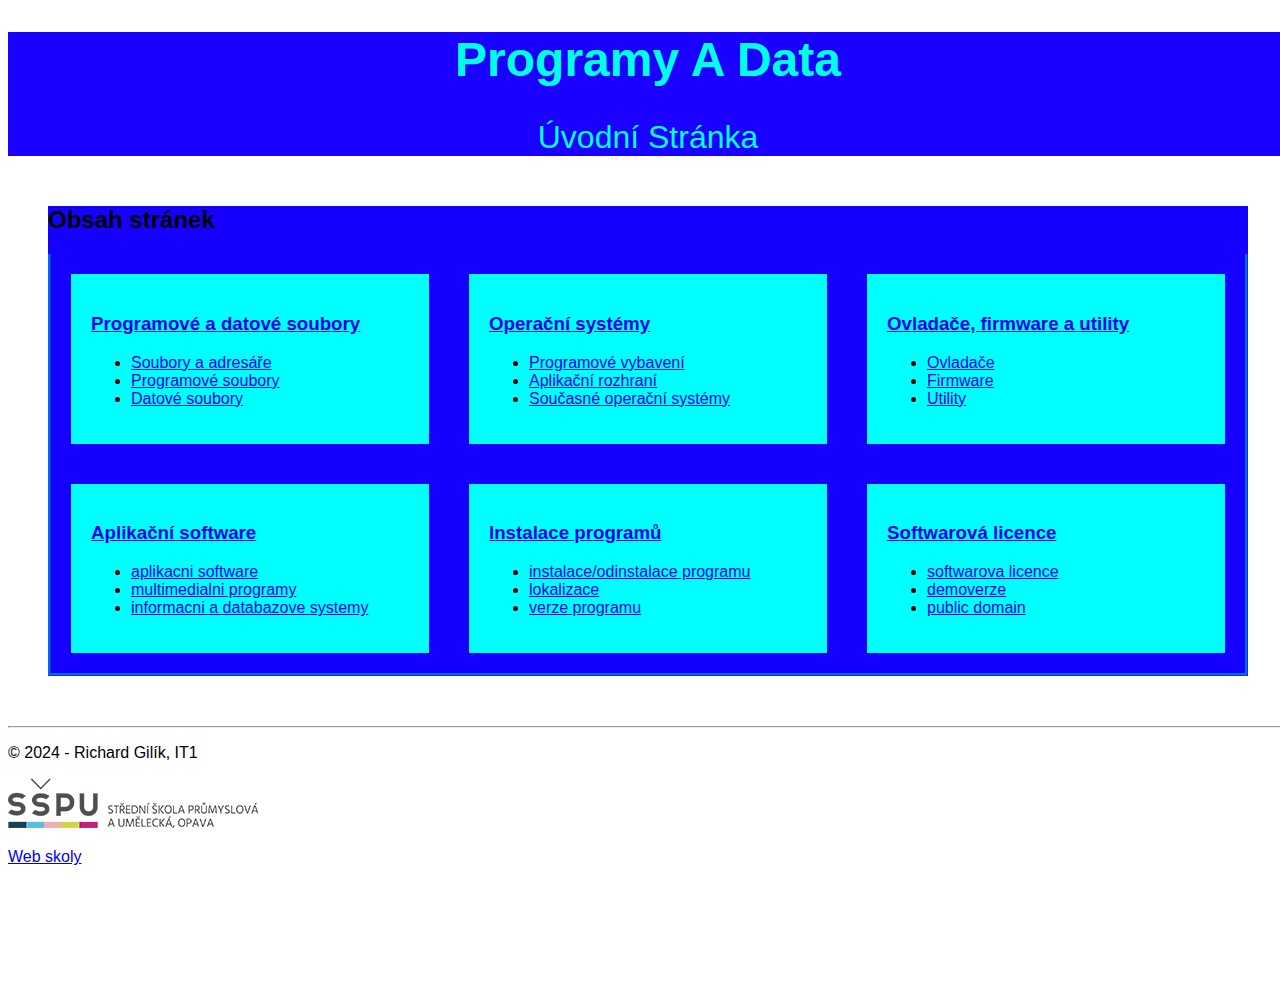
<file: index.html>
<!DOCTYPE html>
<html lang="cs">

<head>
    <link rel="stylesheet" href="./css/uvodni.css">
    <meta charset="UTF-8">
    <meta name="viewport" content="width=device-width, initial-scale=1.0">
   

</head>


<body>
    <header>
        <h1>Programy a data</h1>
        <p>Úvodní stránka</p>    

    </header>
    <main>
        <h2>Obsah stránek</h2>
        <div class="flex-container">
            <div>
                <h3> <a href="./a/index.html">Programové a datové soubory</a></h3>
                <ul>
                    <li><a href="a/index.html#soubory-a-adresare">Soubory a adresáře</a></li>
                    <li><a href="a/index.html#programove-soubory">Programové soubory</a></li>
                    <li><a href="a/index.html#datove-soubory">Datové soubory</a></li>
                </ul>
            </div>
            <div>
                <h3><a href="./b/index.html">Operační systémy</a></h3>
                <ul>
                    <li><a href="b/index.html#programove-vybaveni">Programové vybavení</a></li>
                    <li><a href="b/index.html#aplikacni-rozhrani">Aplikační rozhraní</a></li>
                    <li><a href="b/index.html#soucasne-operacni-systemy">Současné operační systémy</a></li>
                </ul>
            </div>
            <div>   
                <h3><a href="c/index.html">Ovladače, firmware a utility</a></h3>
                <ul>
                    <li><a href="c/index.html#ovladace">Ovladače</a></li>
                    <li><a href="c/index.html#firmware">Firmware</a></li>
                    <li><a href="c/index.html#utility">Utility</a></li>
                </ul>
            </div>
            <div>
                <h3><a href="d/index.html">Aplikační software</a></h3>
                <ul>
                    <li><a href="d/index.html#aplikacni-software">aplikacni software</a></li>
                    <li><a href="d/index.html#multimedialni-programy">multimedialni programy</a></li>
                    <li><a href="d/index.html#informacni-a-databazove-sys">informacni a databazove systemy</a></li>
                </ul>
            </div>
            <div>
                <h3><a href="e/index.html">Instalace programů</a></h3>
                <ul>
                    <li><a href="e/index.html#instalace/odinstalace-programu">instalace/odinstalace programu</a></li>
                    <li><a href="e/index.html#lokalizace">lokalizace</a></li>
                    <li><a href="e/index.html#verze-programu">verze programu</a></li>
                </ul>
            </div>
            <div>
                <h3><a href="f/index.html">Softwarová licence</a></h3>
                <ul>
                    <li><a href="f/index.html#softwarova-licence">softwarova licence</a></li>
                    <li><a href="f/index.html#demoverze">demoverze</a></li>
                    <li><a href="f/index.html#public-domain">public domain</a></li>
                </ul>
            </div>              
        </div>
    </main>

    <footer>
        <hr>
        <p>&copy; 2024 - Richard Gilík, IT1 </p>
        <p><a href="https://www.sspu-opava.cz" target="_blank">
            <img src="./img/skola-logo.png" alt="Skolni logo"></a></p>
            <p><a href="https://www.sspu-opava.cz" target="_blank">Web skoly</a></p>
    </footer>

</body>

</html>
</file>
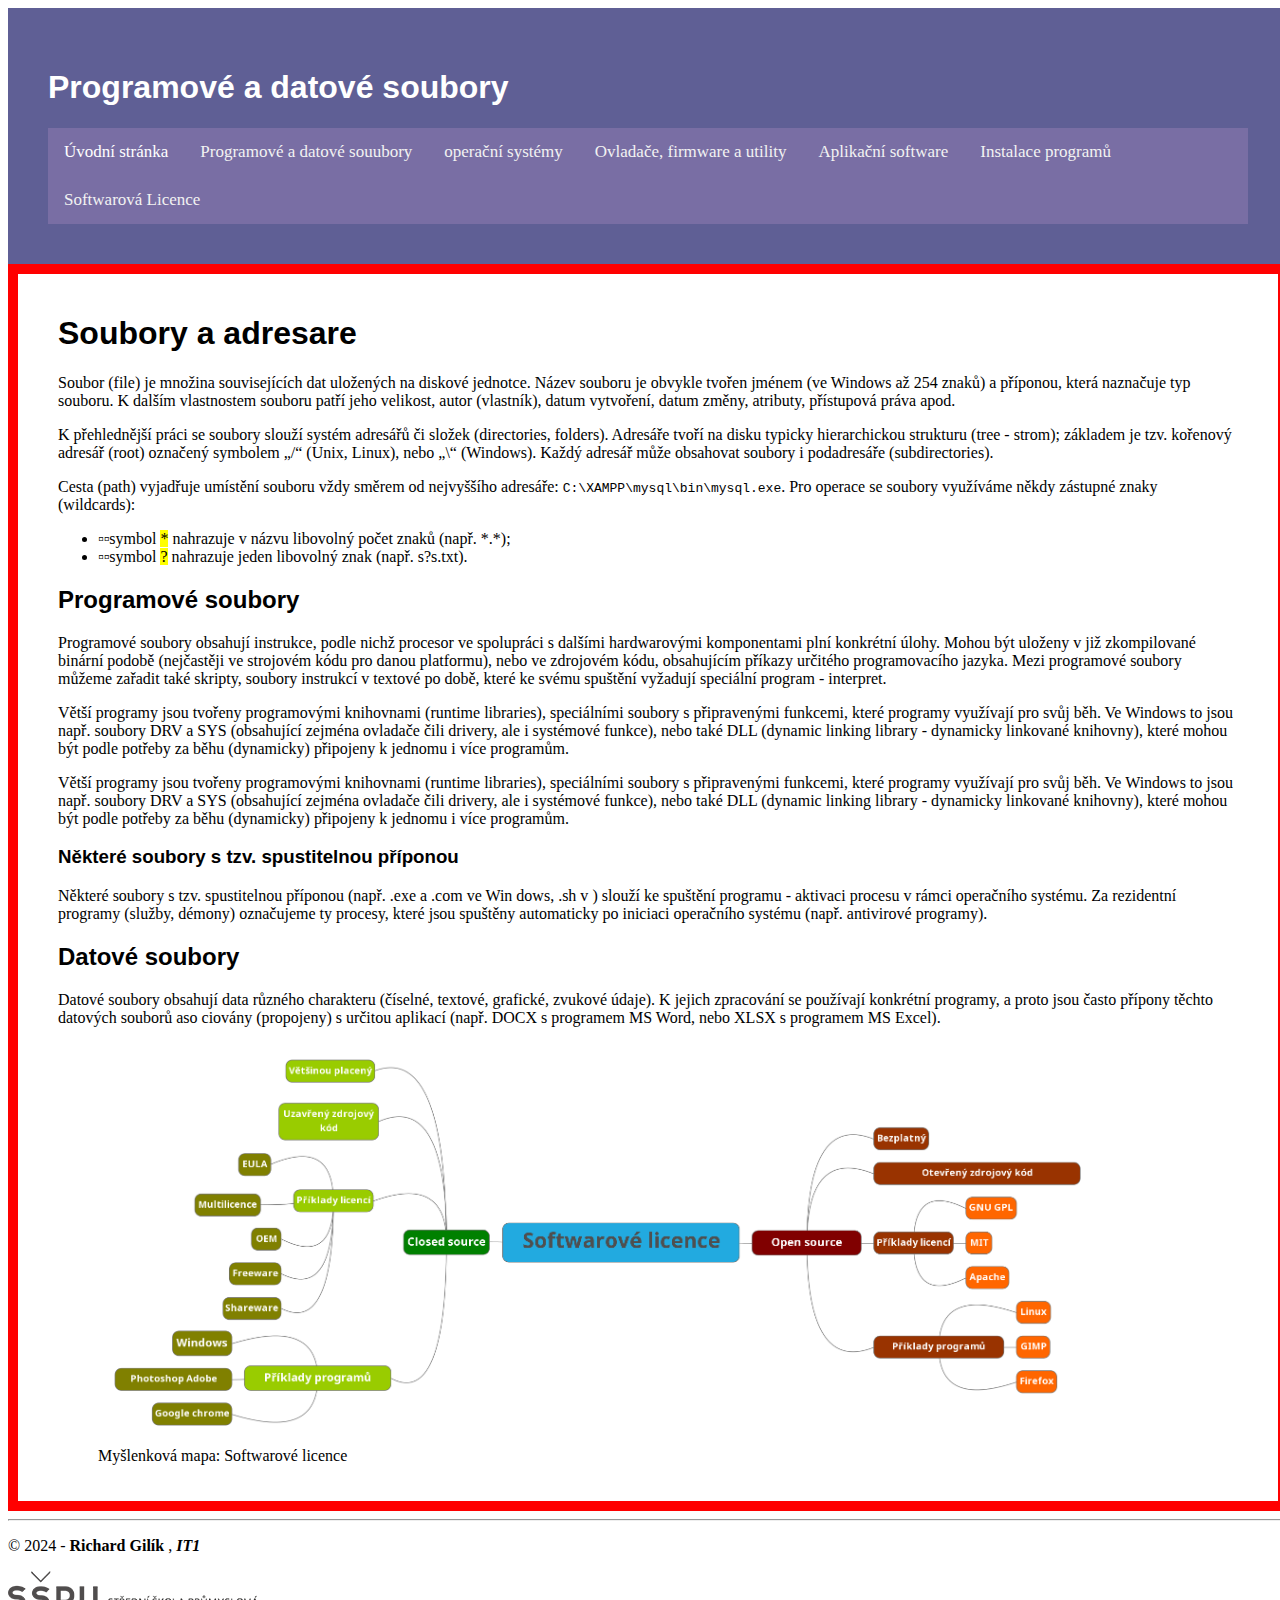
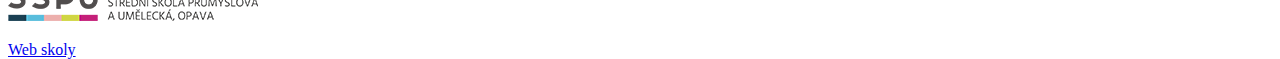
<file: a/index.html>
<!DOCTYPE html>
<html lang="cs">

<head>
    <meta charset="UTF-8">
    <meta name="viewport" content="width=device-width, initial-scale=1.0">
    <title>Programové a datové soubory</title>
    <link rel="stylesheet" href="../css/styly.css">
</head>

<body>
    <header>
        <h1>Programové a datové soubory</h1>
        <nav class="topnav">
            <a class="active" href="../index.html">
                Úvodní stránka <i class="fa-solid fa-house-user"></i>
            </a>
            <a href="#soubory-a-adresare">Programové a datové souubory <i class="fa-solid fa-folder"></i></a>
            <a href="../b/index.html#programove-vybaveni">operační systémy <i class="fa-solid fa-folder"></i></a>
            <a href="../c/index.html#ovladace">Ovladače, firmware a utility <i class="fa-solid fa-folder"></i></a>
            <a href="../d/index.html#aplikacni-software">Aplikační software <i class="fa-solid fa-folder"></i></a>
            <a href="../e/index.html#instalace/odinstalace-programu">Instalace programů <i class="fa-solid fa-folder"></i></a>
            <a href="../f/index.html#softwarova-licence">Softwarová Licence <i class="fa-solid fa-folder"></i></a>
        </nav>
    </header>

    <main>
        <h1 id="soubory-a-adresare"></h1>   
        <h1>Soubory a adresare</h1>
        <p>Soubor (file) je množina souvisejících dat uložených na diskové jednotce. Název souboru je obvykle tvořen
            jménem
            (ve Windows až 254 znaků) a příponou, která naznačuje typ souboru. K dalším vlastnostem souboru patří jeho
            velikost, autor (vlastník), datum vytvoření, datum změny, atributy, přístupová práva apod.</p>
        <p>K přehlednější práci se soubory slouží systém adresářů či složek (directories, folders). Adresáře tvoří na
            disku
            typicky hierarchickou strukturu (tree - strom); základem je tzv. kořenový adresář (root) označený symbolem
            „/“
            (Unix, Linux), nebo „\“ (Windows). Každý adresář může obsahovat soubory i podadresáře (subdirectories).</p>
        <p>Cesta (path) vyjadřuje umístění souboru vždy směrem od nejvyššího adresáře: <code>C:\XAMPP\mysql\bin\mysql.exe</code>.
            Pro operace se soubory využíváme někdy zástupné znaky (wildcards):</p>
        <ul>
            <li>▫▫symbol <mark>*</mark> nahrazuje v názvu libovolný počet znaků (např. *.*);</li>
            <li>▫▫symbol <mark>?</mark>  nahrazuje jeden libovolný znak (např. s?s.txt).</li>
        </ul>
        <h2 id="programove-soubory">Programové soubory</h2> 
        <p>  Programové soubory obsahují instrukce, podle nichž procesor ve 
            spolupráci s dalšími hardwarovými komponentami plní konkrétní úlohy. 
            Mohou být uloženy v již zkompilované binární podobě (nejčastěji ve 
            strojovém kódu pro danou platformu), nebo ve zdrojovém kódu, obsahujícím příkazy určitého programovacího jazyka. Mezi programové 
            soubory můžeme zařadit také skripty, soubory instrukcí v textové po
            době, které ke svému spuštění vyžadují speciální program - interpret.</p>
            
            <p>Větší programy jsou tvořeny programovými knihovnami (runtime libraries), 
                speciálními soubory s připravenými funkcemi, které programy využívají pro 
                svůj běh. Ve Windows to jsou např. soubory DRV a SYS (obsahující zejména 
                ovladače čili drivery, ale i systémové funkce), nebo také DLL (dynamic linking 
                library - dynamicky linkované knihovny), které mohou být podle potřeby za 
                běhu (dynamicky) připojeny k jednomu i více programům.</p>
                <p> Větší programy jsou tvořeny programovými knihovnami (runtime libraries), 
                    speciálními soubory s připravenými funkcemi, které programy využívají pro 
                    svůj běh. Ve Windows to jsou např. soubory DRV a SYS (obsahující zejména 
                    ovladače čili drivery, ale i systémové funkce), nebo také DLL (dynamic linking 
                    library - dynamicky linkované knihovny), které mohou být podle potřeby za 
                    běhu (dynamicky) připojeny k jednomu i více programům. </p>
                <h3> Některé soubory s tzv. spustitelnou příponou </h3>
                <p>Některé soubory s tzv. spustitelnou příponou (např. .exe a .com ve Win
                    dows, .sh v <a href="https://en.wikipedia.org/wiki/Linux" Linuxu></a>) slouží ke spuštění programu - aktivaci procesu v rámci 
                    operačního systému. Za rezidentní programy (služby, démony) označujeme 
                    ty procesy, které jsou spuštěny automaticky po iniciaci operačního systému 
                    (např. antivirové programy).</p>
                    <h2 id="datove-soubory">Datové soubory</h2>
                    <p> Datové soubory obsahují data různého charakteru (číselné, textové, 
                        grafické, zvukové údaje). K jejich zpracování se používají konkrétní 
                        programy, a proto jsou často přípony těchto datových souborů aso
                        ciovány (propojeny) s určitou aplikací (např. DOCX s programem MS 
                        Word, nebo XLSX s programem MS Excel). </p>
        <figure>
            <img src="../img/softwarove_licence.png" alt="softwarové licence" width="1000">
            <figcaption>
                Myšlenková mapa: Softwarové licence
            </figcaption>

        </figure>


    </main>
    <footer>
        <hr>
        <p>&copy; 2024 - <b>Richard Gilík</b> , <b><i>IT1</i></b></p>
        <p><a href="https://www.sspu-opava.cz" target="_blank"><img src="../img/skola-logo.png" alt="Skolni logo"></a>
        </p>
        <p><a href="https://www.sspu-opava.cz" target="_blank">Web skoly</a></p>
    </footer>
</body>

</html>
</file>
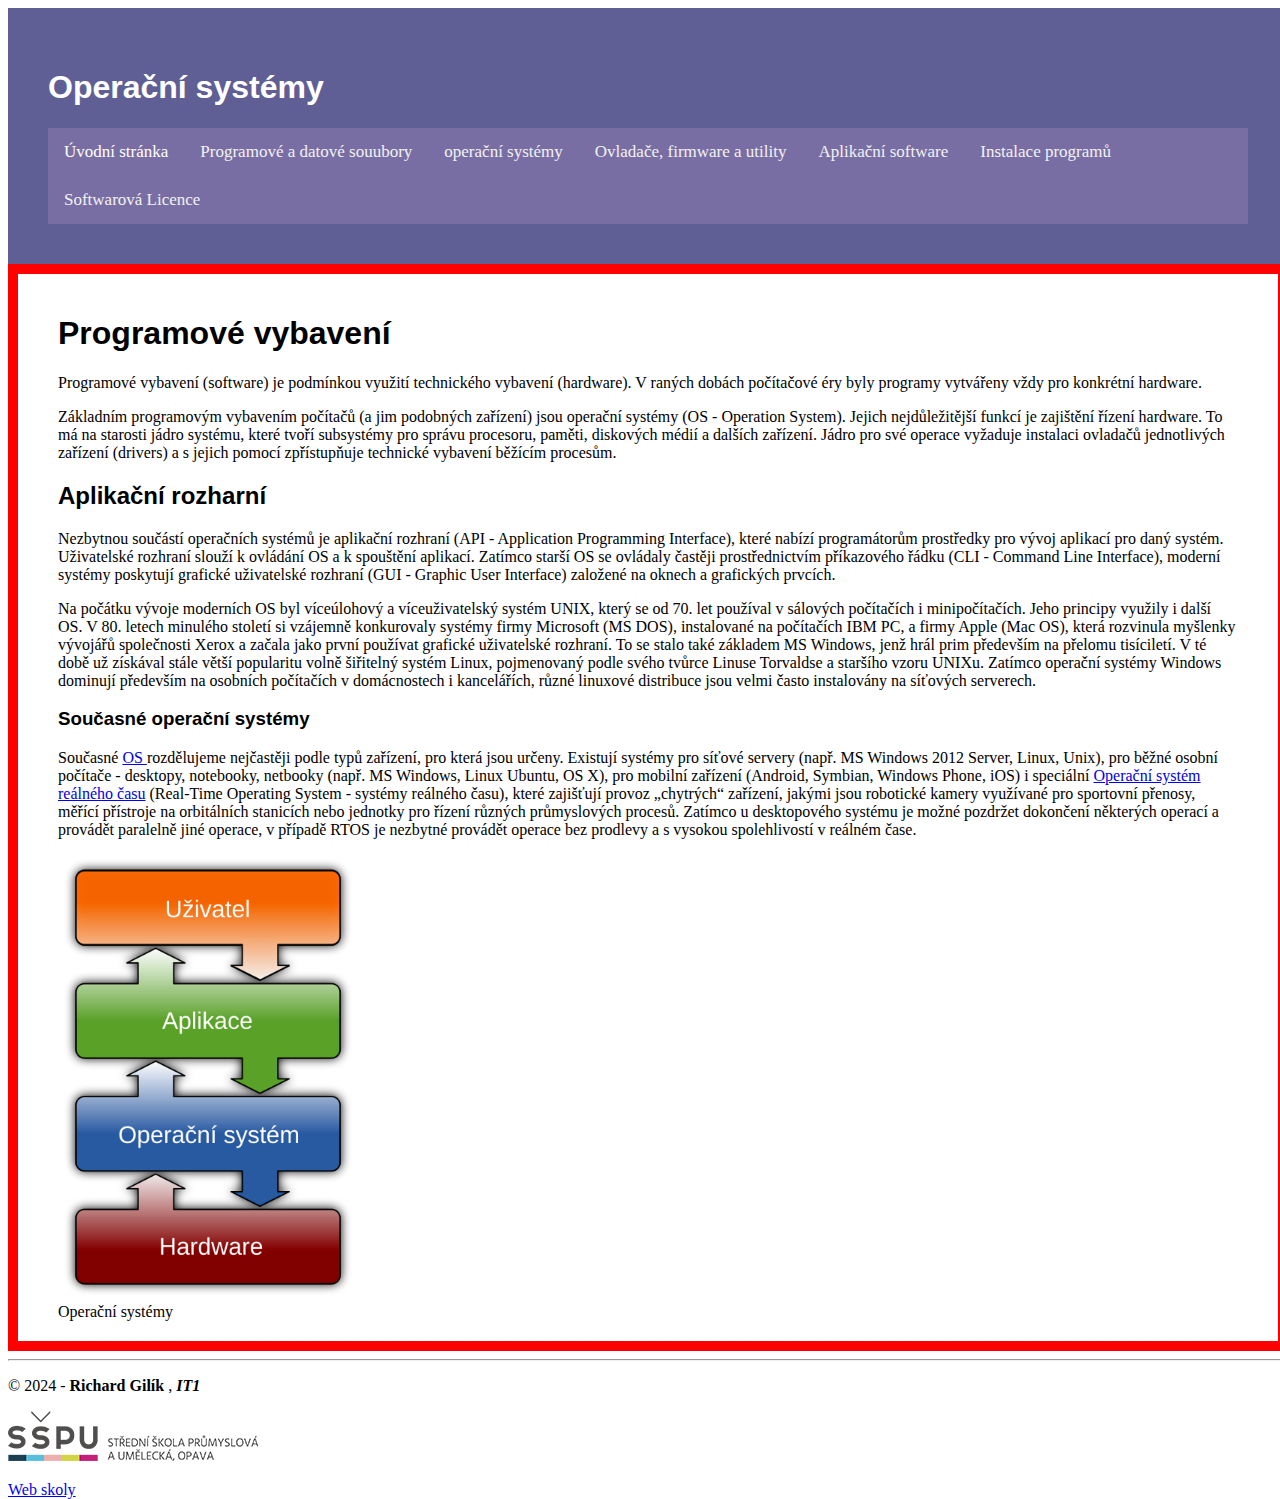
<file: b/index.html>
<!DOCTYPE html>
<html lang="cs">

<head>
    <meta charset="UTF-8">
    <meta name="viewport" content="width=device-width, initial-scale=1.0">
    <title>Operační systémy</title>
    <link rel="stylesheet" href="../css/styly.css">
</head>

<body>
    <header>
        <h1>Operační systémy</h1>
        <nav class="topnav">
            <a class="active" href="../index.html">
                Úvodní stránka <i class="fa-solid fa-house-user"></i>
            </a>
            <a href="#soubory-a-adresare">Programové a datové souubory <i class="fa-solid fa-folder"></i></a>
            <a href="../b/index.html#programove-vybaveni">operační systémy <i class="fa-solid fa-folder"></i></a>
            <a href="../c/index.html#ovladace">Ovladače, firmware a utility <i class="fa-solid fa-folder"></i></a>
            <a href="../d/index.html#aplikacni-software">Aplikační software <i class="fa-solid fa-folder"></i></a>
            <a href="../e/index.html#instalace/odinstalace-programu">Instalace programů <i class="fa-solid fa-folder"></i></a>
            <a href="../f/index.html#softwarova-licence">Softwarová Licence <i class="fa-solid fa-folder"></i></a>
        </nav>
    </header>


<main>
    <h1 id="programove-vybaveni">Programové vybavení</h1>
    <p>
        Programové vybavení (software) je podmínkou využití technického vybavení (hardware). V raných dobách počítačové éry byly programy vytvářeny vždy pro konkrétní hardware.<br
        V okamžiku, kdy počítače začaly být produkovány ve větších sériích, objevila se i potřeba vývoje speciálních systémových programů, které by obstaraly základní operace s hardwarem a nabídly prostředí pro běh aplikací, tj. programů určených pro konkrétní účely.
    </p>
    <p>
        Základním programovým vybavením počítačů (a jim podobných zařízení) jsou operační systémy (OS - Operation System). Jejich nejdůležitější funkcí je zajištění řízení hardware. To má na starosti jádro systému, které tvoří subsystémy pro správu procesoru, paměti, diskových médií a dalších zařízení. Jádro pro své operace vyžaduje instalaci ovladačů jednotlivých zařízení (drivers) a s jejich pomocí zpřístupňuje technické vybavení běžícím procesům.
    </p>
   <h2 id="aplikacni-rozhrani"> Aplikační rozharní</h2>
   <p>
    Nezbytnou součástí operačních systémů je aplikační rozhraní (API - Application Programming Interface), které nabízí programátorům prostředky pro vývoj aplikací pro daný systém. Uživatelské rozhraní slouží k ovládání OS a k spouštění aplikací. Zatímco starší OS se ovládaly častěji prostřednictvím příkazového řádku (CLI - Command Line Interface), moderní systémy poskytují grafické uživatelské rozhraní (GUI - Graphic User Interface) založené na oknech a grafických prvcích.
   </p>
   <p>
    Na počátku vývoje moderních OS byl víceúlohový a víceuživatelský systém UNIX, který se od 70. let používal v sálových počítačích i minipočítačích. Jeho principy využily i další OS. V 80. letech minulého století si vzájemně konkurovaly systémy firmy Microsoft (MS DOS), instalované na počítačích IBM PC, a firmy Apple (Mac OS), která rozvinula myšlenky vývojářů společnosti Xerox a začala jako první používat grafické uživatelské rozhraní. To se stalo také základem MS Windows, jenž hrál prim především na přelomu tisíciletí. V té době už získával stále větší popularitu volně šiřitelný systém Linux, pojmenovaný podle svého tvůrce Linuse Torvaldse a staršího vzoru UNIXu. Zatímco operační systémy Windows dominují především na osobních počítačích v domácnostech i kancelářích, různé linuxové distribuce jsou velmi často instalovány na síťových serverech.
   </p>
    <h3 id="soucasne-operační-systémy">Současné operační systémy</h3>
    <p>
        Současné <a href="https://cs.wikipedia.org/wiki/Operační_systém"> OS </a> rozdělujeme nejčastěji podle typů zařízení, pro která jsou určeny. Existují systémy pro síťové servery (např. MS Windows 2012 Server, Linux, Unix), pro běžné osobní počítače - desktopy, notebooky, netbooky (např. MS Windows, Linux Ubuntu, OS X), pro mobilní zařízení (Android, Symbian, Windows Phone, iOS) i speciální <a href="https://cs.wikipedia.org/wiki/Operační_systém_reálného_času">Operační systém reálného času</a>  (Real-Time Operating System - systémy reálného času), které zajišťují provoz „chytrých“ zařízení, jakými jsou robotické kamery využívané pro sportovní přenosy, měřící přístroje na orbitálních stanicích nebo jednotky pro řízení různých průmyslových procesů. Zatímco u desktopového systému je možné pozdržet dokončení některých operací a provádět paralelně jiné operace, v případě RTOS je nezbytné provádět operace bez prodlevy a s vysokou spolehlivostí v reálném čase.
    </p>
<img src="../img/Operating_system_placement-cs.jpg" alt="Operační systémy" width="300"> 
<figcaption>
Operační systémy
</figcaption>

</main>


<footer>
    <hr>
    <p>&copy; 2024 - <b>Richard Gilík</b> , <b><i>IT1</i></b></p>
    <p><a href="https://www.sspu-opava.cz" target="_blank"><img src="../img/skola-logo.png" alt="Skolni logo"></a>
    </p>
    <p><a href="https://www.sspu-opava.cz" target="_blank">Web skoly</a></p>
</footer>
</body>

</html>
</file>
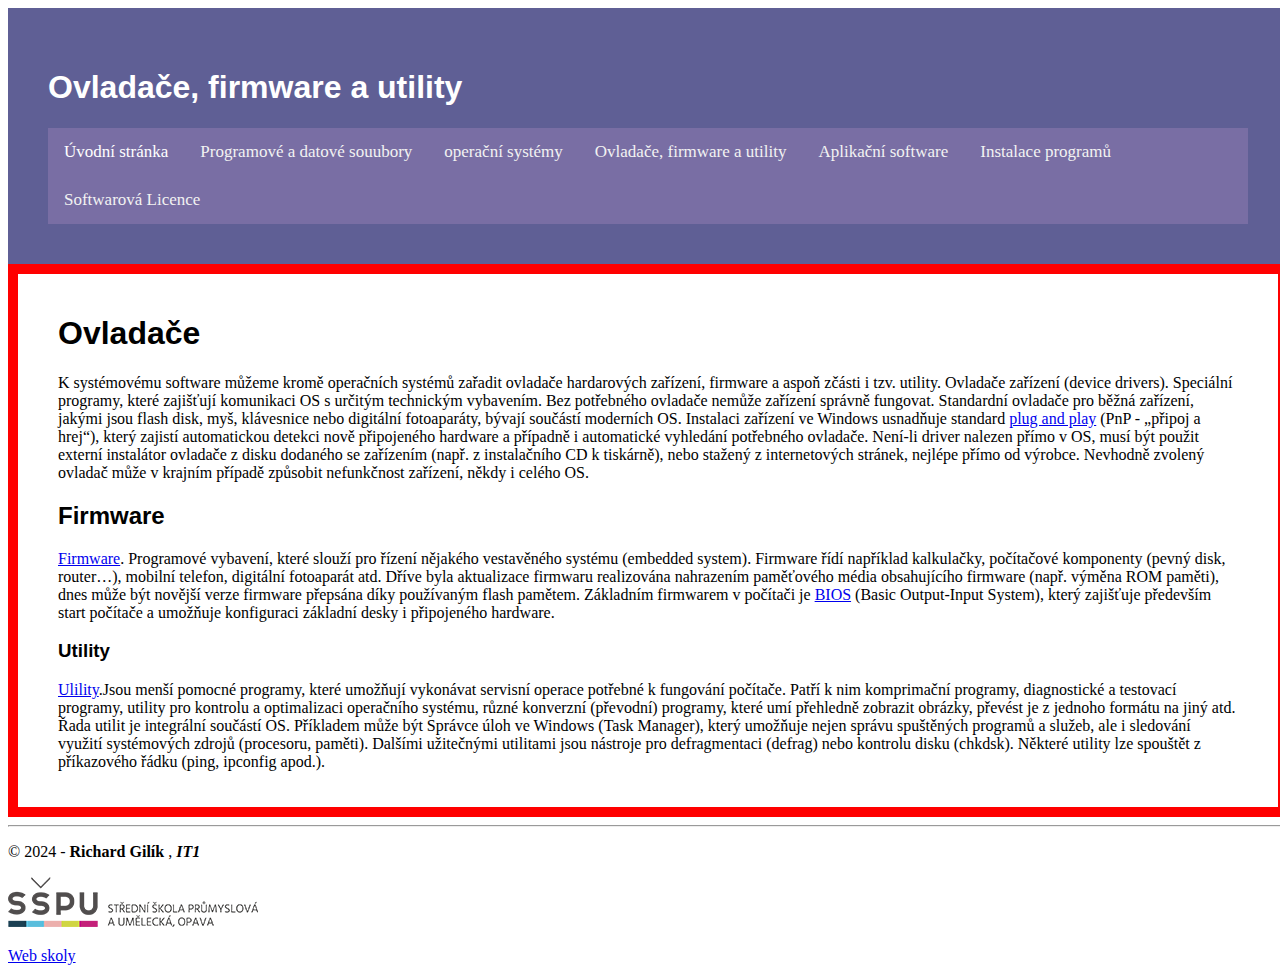
<file: c/index.html>
<!DOCTYPE html>
<html lang="cs">

<head>
    <meta charset="UTF-8">
    <meta name="viewport" content="width=device-width, initial-scale=1.0">
    <title>Ovladače, firmware a utility</title>
    <link rel="stylesheet" href="../css/styly.css">
</head>

<body>
    <header>
        <h1>Ovladače, firmware a utility</h1>
        <nav class="topnav">
            <a class="active" href="../index.html">
                Úvodní stránka <i class="fa-solid fa-house-user"></i>
            </a>
            <a href="#soubory-a-adresare">Programové a datové souubory <i class="fa-solid fa-folder"></i></a>
            <a href="../b/index.html#programove-vybaveni">operační systémy <i class="fa-solid fa-folder"></i></a>
            <a href="../c/index.html#ovladace">Ovladače, firmware a utility <i class="fa-solid fa-folder"></i></a>
            <a href="../d/index.html#aplikacni-software">Aplikační software <i class="fa-solid fa-folder"></i></a>
            <a href="../e/index.html#instalace/odinstalace-programu">Instalace programů <i class="fa-solid fa-folder"></i></a>
            <a href="../f/index.html#softwarova-licence">Softwarová Licence <i class="fa-solid fa-folder"></i></a>
        </nav>
    </header>


<main>
    <h1 id="ovladace"> Ovladače</h1>
    <p>
        K systémovému software můžeme kromě operačních systémů zařadit ovladače hardarových zařízení, firmware a aspoň zčásti i tzv. utility.
        Ovladače zařízení (device drivers). Speciální programy, které zajišťují komunikaci OS s určitým technickým vybavením. Bez potřebného ovladače nemůže zařízení správně fungovat. Standardní ovladače pro běžná zařízení, jakými jsou flash disk, myš, klávesnice nebo digitální fotoaparáty, bývají součástí moderních OS. Instalaci zařízení ve Windows usnadňuje standard <a href="https://cs.wikipedia.org/wiki/Plug-and-play">plug and play</a> (PnP - „připoj a hrej“), který zajistí automatickou detekci nově připojeného hardware a případně i automatické vyhledání potřebného ovladače. Není-li driver nalezen přímo v OS, musí být použit externí instalátor ovladače z disku dodaného se zařízením (např. z instalačního CD k tiskárně), nebo stažený z internetových stránek, nejlépe přímo od výrobce. Nevhodně zvolený ovladač může v krajním případě způsobit nefunkčnost zařízení, někdy i celého OS.
    </p>
    <h2 id="firmware"> Firmware</h2>
    <p>
        <a href="https://cs.wikipedia.org/wiki/Firmware">Firmware</a>. Programové vybavení, které slouží pro řízení nějakého vestavěného
systému (embedded system). Firmware řídí například kalkulačky, počítačové
komponenty (pevný disk, router…), mobilní telefon, digitální fotoaparát atd.
Dříve byla aktualizace firmwaru realizována nahrazením paměťového média
obsahujícího firmware (např. výměna ROM paměti), dnes může být novější verze
firmware přepsána díky používaným flash pamětem. Základním firmwarem
v počítači je <a href="https://cs.wikipedia.org/wiki/BIOS">BIOS</a> (Basic Output-Input System), který zajišťuje především start
počítače a umožňuje konfiguraci základní desky i připojeného hardware.
    </p>
    <h3 id="utility">Utility</h3>
    
    <p><a href="https://cs.wikipedia.org/wiki/Utilita">Ulility</a>.Jsou menší pomocné programy, které umožňují vykonávat servisní
operace potřebné k fungování počítače. Patří k nim komprimační programy,
diagnostické a testovací programy, utility pro kontrolu a optimalizaci operačního
systému, různé konverzní (převodní) programy, které umí přehledně zobrazit
obrázky, převést je z jednoho formátu na jiný atd. Řada utilit je integrální
součástí OS. Příkladem může být Správce úloh ve Windows (Task Manager),
který umožňuje nejen správu spuštěných programů a služeb, ale i sledování
využití systémových zdrojů (procesoru, paměti). Dalšími užitečnými utilitami
jsou nástroje pro defragmentaci (defrag) nebo kontrolu disku (chkdsk). Některé
utility lze spouštět z příkazového řádku (ping, ipconfig apod.).</p> 
    
    
</main>
<footer>
    <hr>
    <p>&copy; 2024 - <b>Richard Gilík</b> , <b><i>IT1</i></b></p>
    <p><a href="https://www.sspu-opava.cz" target="_blank"><img src="../img/skola-logo.png" alt="Skolni logo"></a>
    </p>
    <p><a href="https://www.sspu-opava.cz" target="_blank">Web skoly</a></p>
</footer>
</body>

</html>
</file>
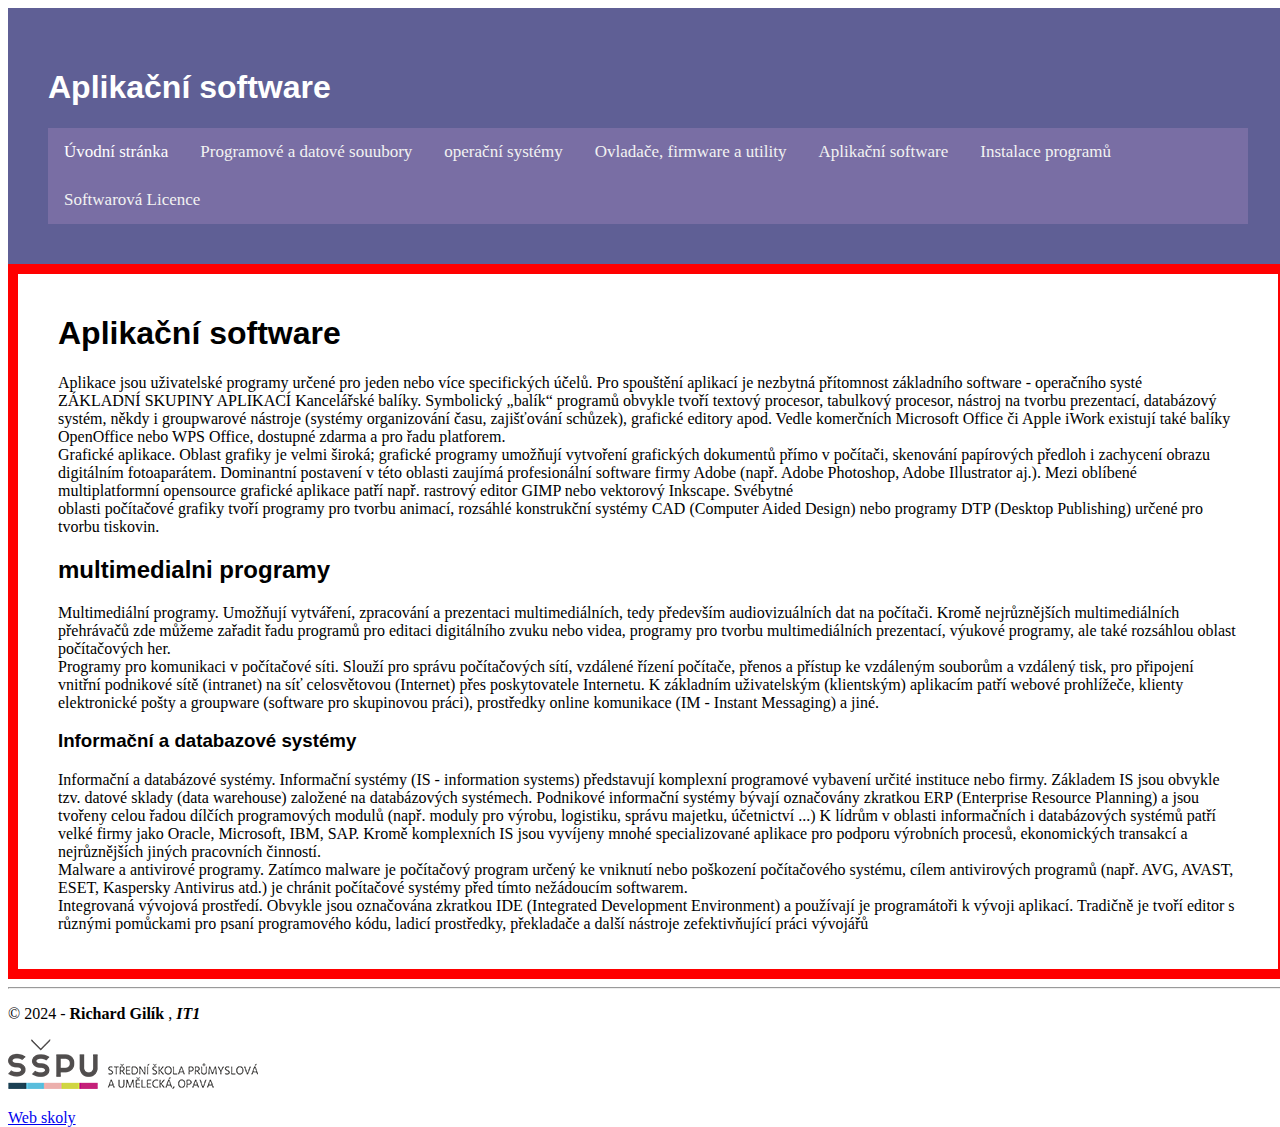
<file: d/index.html>
<!DOCTYPE html>
<html lang="cs">

<head>
    <meta charset="UTF-8">
    <meta name="viewport" content="width=device-width, initial-scale=1.0">
    <title>Aplikační software</title>
    <link rel="stylesheet" href="../css/styly.css">
</head>

<body>
    <header>
        <h1>Aplikační software</h1>
        <nav class="topnav">
            <a class="active" href="../index.html">
                Úvodní stránka <i class="fa-solid fa-house-user"></i>
            </a>
            <a href="#soubory-a-adresare">Programové a datové souubory <i class="fa-solid fa-folder"></i></a>
            <a href="../b/index.html#programove-vybaveni">operační systémy <i class="fa-solid fa-folder"></i></a>
            <a href="../c/index.html#ovladace">Ovladače, firmware a utility <i class="fa-solid fa-folder"></i></a>
            <a href="../d/index.html#aplikacni-software">Aplikační software <i class="fa-solid fa-folder"></i></a>
            <a href="../e/index.html#instalace/odinstalace-programu">Instalace programů <i class="fa-solid fa-folder"></i></a>
            <a href="../f/index.html#softwarova-licence">Softwarová Licence <i class="fa-solid fa-folder"></i></a>
        </nav>
    </header>


<main>
    <h1 id="aplikacni-software">Aplikační software</h1> 
    <p>
        Aplikace jsou uživatelské programy určené pro jeden nebo více specifických
účelů. Pro spouštění aplikací je nezbytná přítomnost základního
software - operačního systé <br>
ZÁKLADNÍ SKUPINY APLIKACÍ
Kancelářské balíky. Symbolický „balík“ programů obvykle tvoří textový procesor,
tabulkový procesor, nástroj na tvorbu prezentací, databázový systém,
někdy i groupwarové nástroje (systémy organizování času, zajišťování schůzek),
grafické editory apod. Vedle komerčních Microsoft Office či Apple iWork
existují také balíky OpenOffice nebo WPS Office, dostupné zdarma a pro řadu
platforem. <br>
Grafické aplikace. Oblast grafiky je velmi široká; grafické programy umožňují
vytvoření grafických dokumentů přímo v počítači, skenování papírových předloh
i zachycení obrazu digitálním fotoaparátem. Dominantní postavení v této
oblasti zaujímá profesionální software firmy Adobe (např. Adobe Photoshop,
Adobe Illustrator aj.). Mezi oblíbené multiplatformní opensource grafické aplikace
patří např. rastrový editor GIMP nebo vektorový Inkscape. Svébytné<br>
oblasti počítačové grafiky tvoří programy pro tvorbu animací, rozsáhlé konstrukční
systémy CAD (Computer Aided Design) nebo programy DTP (Desktop
Publishing) určené pro tvorbu tiskovin.
    </p>
    <h2 id="multimedialni-programy">multimedialni programy</h2>
    <p>
        Multimediální programy. Umožňují vytváření, zpracování a prezentaci multimediálních,
tedy především audiovizuálních dat na počítači. Kromě nejrůznějších
multimediálních přehrávačů zde můžeme zařadit řadu programů pro 
editaci digitálního zvuku nebo videa, programy pro tvorbu multimediálních prezentací,
výukové programy, ale také rozsáhlou oblast počítačových her.<br>
Programy pro komunikaci v počítačové síti. Slouží pro správu počítačových
sítí, vzdálené řízení počítače, přenos a přístup ke vzdáleným souborům a
vzdálený tisk, pro připojení vnitřní podnikové sítě (intranet) na síť celosvětovou
(Internet) přes poskytovatele Internetu. K základním uživatelským (klientským)
aplikacím patří webové prohlížeče, klienty elektronické pošty a groupware
(software pro skupinovou práci), prostředky online komunikace (IM - Instant
Messaging) a jiné.
    </p>
    <h3 id="informacni-a-databazove-sys">Informační a databazové systémy</h3>
    <p>
        Informační a databázové systémy. Informační systémy (IS - information systems)
představují komplexní programové vybavení určité instituce nebo firmy.
Základem IS jsou obvykle tzv. datové sklady (data warehouse) založené na
databázových systémech. Podnikové informační systémy bývají označovány
zkratkou ERP (Enterprise Resource Planning) a jsou tvořeny celou řadou dílčích
programových modulů (např. moduly pro výrobu, logistiku, správu majetku,
účetnictví ...) K lídrům v oblasti informačních i databázových systémů
patří velké firmy jako Oracle, Microsoft, IBM, SAP. Kromě komplexních IS jsou
vyvíjeny mnohé specializované aplikace pro podporu výrobních procesů, ekonomických
transakcí a nejrůznějších jiných pracovních činností.<br>
Malware a antivirové programy. Zatímco malware je počítačový program
určený ke vniknutí nebo poškození počítačového systému, cílem antivirových
programů (např. AVG, AVAST, ESET, Kaspersky Antivirus atd.) je chránit počítačové
systémy před tímto nežádoucím softwarem.<br>
Integrovaná vývojová prostředí. Obvykle jsou označována zkratkou IDE (Integrated
Development Environment) a používají je programátoři k vývoji aplikací.
Tradičně je tvoří editor s různými pomůckami pro psaní programového kódu,
ladicí prostředky, překladače a další nástroje zefektivňující práci vývojářů
    </p>
</main>
<footer>
    <hr>
    <p>&copy; 2024 - <b>Richard Gilík</b> , <b><i>IT1</i></b></p>
    <p><a href="https://www.sspu-opava.cz" target="_blank"><img src="../img/skola-logo.png" alt="Skolni logo"></a>
    </p>
    <p><a href="https://www.sspu-opava.cz" target="_blank">Web skoly</a></p>
</footer>
</body>

</html>
</file>
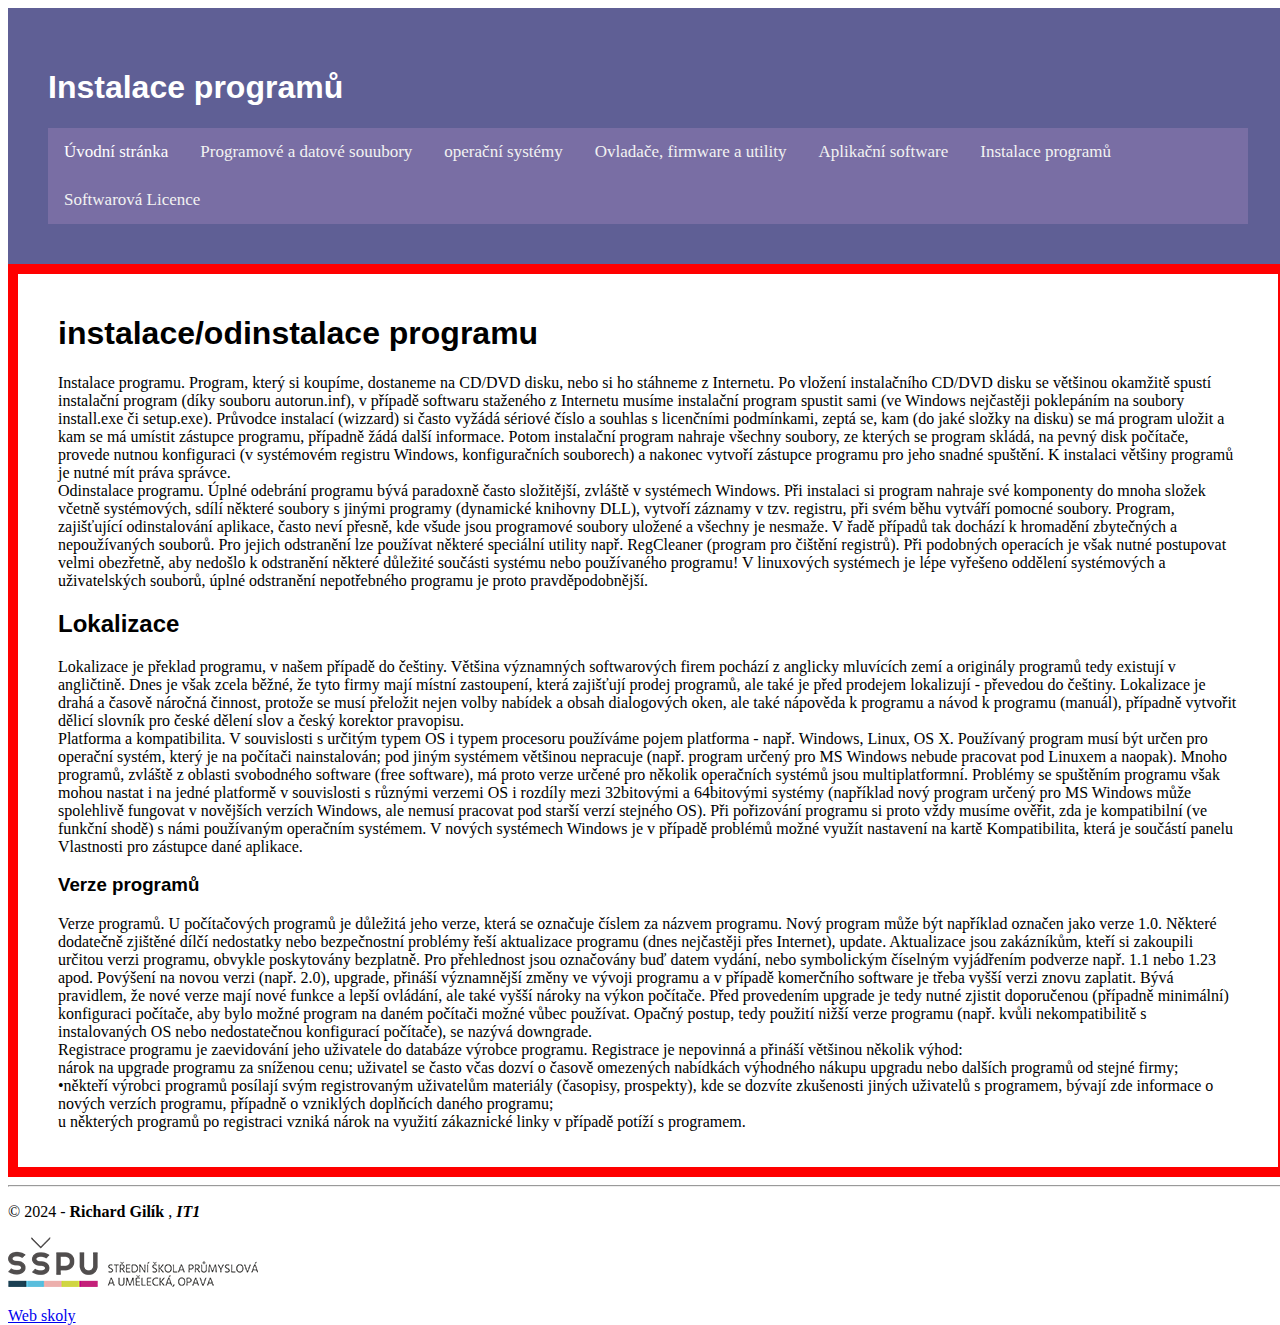
<file: e/index.html>
<!DOCTYPE html>
<html lang="cs">

<head>
    <meta charset="UTF-8">
    <meta name="viewport" content="width=device-width, initial-scale=1.0">
    <title>Instalace programů</title>
    <link rel="stylesheet" href="../css/styly.css">
</head>

<body>
    <header>
        <h1>Instalace programů</h1>
        <nav class="topnav">
            <a class="active" href="../index.html">
                Úvodní stránka <i class="fa-solid fa-house-user"></i>
            </a>
            <a href="#soubory-a-adresare">Programové a datové souubory <i class="fa-solid fa-folder"></i></a>
            <a href="../b/index.html#programove-vybaveni">operační systémy <i class="fa-solid fa-folder"></i></a>
            <a href="../c/index.html#ovladace">Ovladače, firmware a utility <i class="fa-solid fa-folder"></i></a>
            <a href="../d/index.html#aplikacni-software">Aplikační software <i class="fa-solid fa-folder"></i></a>
            <a href="../e/index.html#instalace/odinstalace-programu">Instalace programů <i class="fa-solid fa-folder"></i></a>
            <a href="../f/index.html#softwarova-licence">Softwarová Licence <i class="fa-solid fa-folder"></i></a>
        </nav>
    </header>


<main>
    <h1 id="instalace/odinstalace-programu">instalace/odinstalace programu</h1>
    <p>
        Instalace programu. Program, který si koupíme, dostaneme na CD/DVD disku,
        nebo si ho stáhneme z Internetu. Po vložení instalačního CD/DVD disku se
        většinou okamžitě spustí instalační program (díky souboru autorun.inf), v případě
        softwaru staženého z Internetu musíme instalační program spustit sami
        (ve Windows nejčastěji poklepáním na soubory install.exe či setup.exe). Průvodce
        instalací (wizzard) si často vyžádá sériové číslo a souhlas s licenčními
        podmínkami, zeptá se, kam (do jaké složky na disku) se má program uložit a
        kam se má umístit zástupce programu, případně žádá další informace. Potom
        instalační program nahraje všechny soubory, ze kterých se program skládá, na
        pevný disk počítače, provede nutnou konfiguraci (v systémovém registru Windows,
        konfiguračních souborech) a nakonec vytvoří zástupce programu pro
        jeho snadné spuštění. K instalaci většiny programů je nutné mít práva správce. <br>
        
        Odinstalace programu. Úplné odebrání programu bývá paradoxně často
        složitější, zvláště v systémech Windows. Při instalaci si program nahraje své
        komponenty do mnoha složek včetně systémových, sdílí některé soubory s
        jinými programy (dynamické knihovny DLL), vytvoří záznamy v tzv. registru,
        při svém běhu vytváří pomocné soubory. Program, zajišťující odinstalování
        aplikace, často neví přesně, kde všude jsou programové soubory uložené a
        všechny je nesmaže. V řadě případů tak dochází k hromadění zbytečných a
        nepoužívaných souborů. Pro jejich odstranění lze používat některé speciální
        utility  např. RegCleaner (program pro čištění registrů). Při podobných operacích
        je však nutné postupovat velmi obezřetně, aby nedošlo k odstranění
        některé důležité součásti systému nebo používaného programu! V linuxových
        systémech je lépe vyřešeno oddělení systémových a uživatelských souborů,
        úplné odstranění nepotřebného programu je proto pravděpodobnější.
    </p>
    <h2 id="lokalizace">Lokalizace </h2>
        <p>
             Lokalizace je překlad programu, v našem případě do češtiny.
            Většina významných softwarových firem pochází z anglicky mluvících zemí a
            originály programů tedy existují v angličtině. Dnes je však zcela běžné, že tyto
            firmy mají místní zastoupení, která zajišťují prodej programů, ale také je před
            prodejem lokalizují - převedou do češtiny. Lokalizace je drahá a časově náročná
            činnost, protože se musí přeložit nejen volby nabídek a obsah dialogových
            oken, ale také nápověda k programu a návod k programu (manuál), případně
            vytvořit dělicí slovník pro české dělení slov a český korektor pravopisu. <br>
            Platforma a kompatibilita. V souvislosti s určitým typem OS i typem procesoru
            používáme pojem platforma - např. Windows, Linux, OS X. Používaný
            program musí být určen pro operační systém, který je na počítači nainstalován;
            pod jiným systémem většinou nepracuje (např. program určený pro MS
            Windows nebude pracovat pod Linuxem a naopak). Mnoho programů, zvláště
            z oblasti svobodného software (free software), má proto verze určené pro
            několik operačních systémů  jsou multiplatformní. Problémy se spuštěním
            programu však mohou nastat i na jedné platformě v souvislosti s různými verzemi
            OS i rozdíly mezi 32bitovými a 64bitovými systémy (například nový program
            určený pro MS Windows může spolehlivě fungovat v novějších verzích
            Windows, ale nemusí pracovat pod starší verzí stejného OS). Při pořizování
            programu si proto vždy musíme ověřit, zda je kompatibilní (ve funkční shodě)
            s námi používaným operačním systémem. V nových systémech Windows je
            v případě problémů možné využít nastavení na kartě Kompatibilita, která je
            součástí panelu Vlastnosti pro zástupce dané aplikace.
        </p>
        <h3 id="verze-programu">Verze programů</h3>
        <p>
            Verze programů. U počítačových programů je důležitá jeho verze, která se
            označuje číslem za názvem programu. Nový program může být například
            označen jako verze 1.0. Některé dodatečně zjištěné dílčí nedostatky nebo bezpečnostní
            problémy řeší aktualizace programu (dnes nejčastěji přes Internet),
            update. Aktualizace jsou zakázníkům, kteří si zakoupili určitou verzi programu,
            obvykle poskytovány bezplatně. Pro přehlednost jsou označovány buď datem
            vydání, nebo symbolickým číselným vyjádřením podverze např. 1.1 nebo
            1.23 apod. Povýšení na novou verzi (např. 2.0), upgrade, přináší významnější
            změny ve vývoji programu a v případě komerčního software je třeba vyšší verzi
            znovu zaplatit. Bývá pravidlem, že nové verze mají nové funkce a lepší ovládání,
            ale také vyšší nároky na výkon počítače. Před provedením upgrade je tedy
            nutné zjistit doporučenou (případně minimální) konfiguraci počítače, aby bylo
            možné program na daném počítači možné vůbec používat. Opačný postup,
            tedy použití nižší verze programu (např. kvůli nekompatibilitě s instalovaných
            OS nebo nedostatečnou konfigurací počítače), se nazývá downgrade.<br>
            Registrace programu je zaevidování jeho uživatele do databáze výrobce programu.
            Registrace je nepovinná a přináší většinou několik výhod:<br>
            nárok na upgrade programu za sníženou cenu; uživatel se často včas dozví
            o časově omezených nabídkách výhodného nákupu upgradu nebo dalších programů
             od stejné firmy;<br>
            •někteří výrobci programů posílají svým registrovaným uživatelům materiály
            (časopisy, prospekty), kde se dozvíte zkušenosti jiných uživatelů s programem,
            bývají zde informace o nových verzích programu, případně o vzniklých doplňcích
            daného programu;<br>
             u některých programů po registraci vzniká nárok na využití zákaznické linky
            v případě potíží s programem.<br>
        </p>

</main>
<footer>
    <hr>
    <p>&copy; 2024 - <b>Richard Gilík</b> , <b><i>IT1</i></b></p>
    <p><a href="https://www.sspu-opava.cz" target="_blank"><img src="../img/skola-logo.png" alt="Skolni logo"></a>
    </p>
    <p><a href="https://www.sspu-opava.cz" target="_blank">Web skoly</a></p>
</footer>
</body>

</html>
</file>
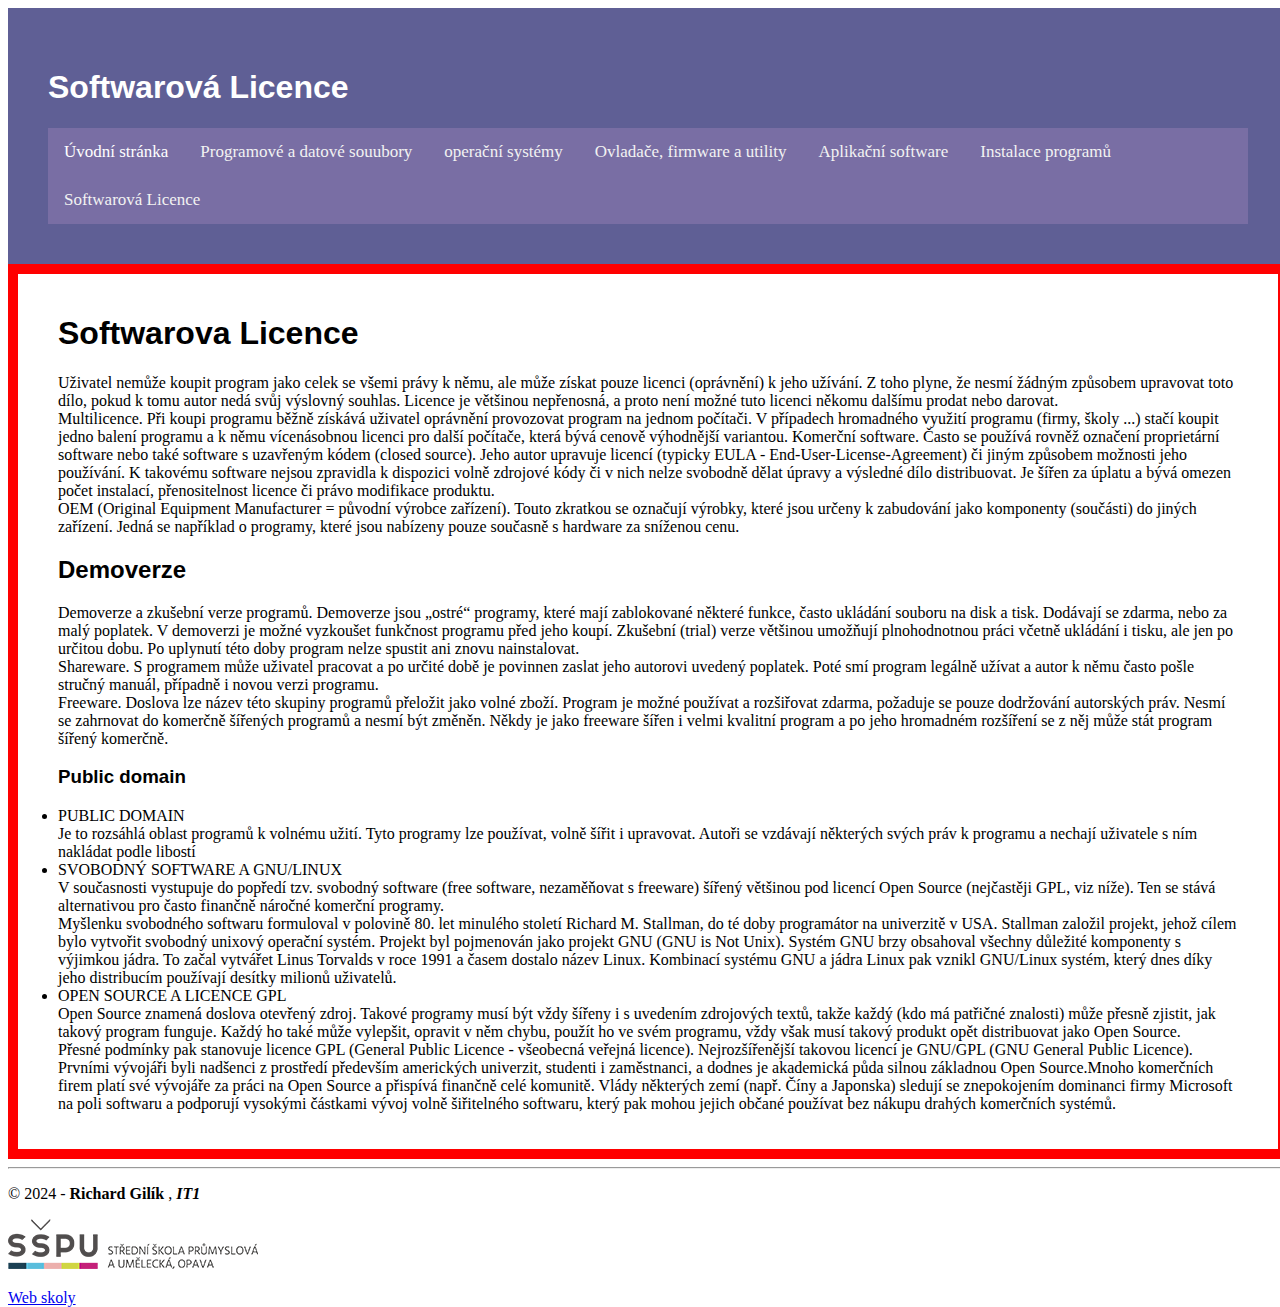
<file: f/index.html>
<!DOCTYPE html>
<html lang="cs">

<head>
    <meta charset="UTF-8">
    <meta name="viewport" content="width=device-width, initial-scale=1.0">
    <title>Softwarova Licence</title>
    <link rel="stylesheet" href="../css/styly.css">
</head>

<body>
    <header>
        <h1>Softwarová Licence</h1>
        <nav class="topnav">
            <a class="active" href="../index.html">
                Úvodní stránka <i class="fa-solid fa-house-user"></i>
            </a>
            <a href="#soubory-a-adresare">Programové a datové souubory <i class="fa-solid fa-folder"></i></a>
            <a href="../b/index.html#programove-vybaveni">operační systémy <i class="fa-solid fa-folder"></i></a>
            <a href="../c/index.html#ovladace">Ovladače, firmware a utility <i class="fa-solid fa-folder"></i></a>
            <a href="../d/index.html#aplikacni-software">Aplikační software <i class="fa-solid fa-folder"></i></a>
            <a href="../e/index.html#instalace/odinstalace-programu">Instalace programů <i class="fa-solid fa-folder"></i></a>
            <a href="../f/index.html#softwarova-licence">Softwarová Licence <i class="fa-solid fa-folder"></i></a>
        </nav>
    </header>


<main>
    <h1 id="softwarova-licence">Softwarova Licence</h1>
    <p>
        Uživatel nemůže koupit program jako celek se všemi právy k němu, ale
        může získat pouze licenci (oprávnění) k jeho užívání. Z toho plyne, že
        nesmí žádným způsobem upravovat toto dílo, pokud k tomu autor nedá
        svůj výslovný souhlas. Licence je většinou nepřenosná, a proto není
        možné tuto licenci někomu dalšímu prodat nebo darovat.<br>

        Multilicence. Při koupi programu běžně získává uživatel oprávnění provozovat
        program na jednom počítači. V případech hromadného využití programu
        (firmy, školy ...) stačí koupit jedno balení programu a k němu vícenásobnou
        licenci pro další počítače, která bývá cenově výhodnější variantou.
        Komerční software. Často se používá rovněž označení proprietární software
        nebo také software s uzavřeným kódem (closed source). Jeho autor
        upravuje licencí (typicky EULA - End-User-License-Agreement) či jiným způsobem
        možnosti jeho používání. K takovému software nejsou zpravidla k dispozici
        volně zdrojové kódy či v nich nelze svobodně dělat úpravy a výsledné
        dílo distribuovat. Je šířen za úplatu a bývá omezen počet instalací, přenositelnost
        licence či právo modifikace produktu.<br>

        OEM (Original Equipment Manufacturer = původní výrobce zařízení). Touto
        zkratkou se označují výrobky, které jsou určeny k zabudování jako komponenty
        (součásti) do jiných zařízení. Jedná se například o programy, které jsou nabízeny
        pouze současně s hardware za sníženou cenu.<br>
    </p>
    <h2 id="demoverze">Demoverze</h2>
    <p>
        Demoverze a zkušební verze programů. Demoverze jsou „ostré“ programy,
        které mají zablokované některé funkce, často ukládání souboru na disk a tisk.
        Dodávají se zdarma, nebo za malý poplatek. V demoverzi je možné vyzkoušet
        funkčnost programu před jeho koupí. Zkušební (trial) verze většinou umožňují
        plnohodnotnou práci včetně ukládání i tisku, ale jen po určitou dobu. Po uplynutí
        této doby program nelze spustit ani znovu nainstalovat.<br>
        Shareware. S programem může uživatel pracovat a po určité době je povinnen
        zaslat jeho autorovi uvedený poplatek. Poté smí program legálně užívat a autor
        k němu často pošle stručný manuál, případně i novou verzi programu.<br>
        Freeware. Doslova lze název této skupiny programů přeložit jako volné zboží.
        Program je možné používat a rozšiřovat zdarma, požaduje se pouze dodržování
        autorských práv. Nesmí se zahrnovat do komerčně šířených programů a
        nesmí být změněn. Někdy je jako freeware šířen i velmi kvalitní program a po
        jeho hromadném rozšíření se z něj může stát program šířený komerčně.<br>
    </p>
    <h3 id="public-domain">Public domain</h3> 
    <p>
        <li>PUBLIC DOMAIN
        </li>
        Je to rozsáhlá oblast programů k volnému užití. Tyto programy lze používat,
        volně šířit i upravovat. Autoři se vzdávají některých svých práv
        k programu a nechají uživatele s ním nakládat podle libostí<br>
        <li>SVOBODNÝ SOFTWARE A GNU/LINUX
        </li>
        V současnosti vystupuje do popředí tzv. svobodný software (free software,
        nezaměňovat s freeware) šířený většinou pod licencí Open Source (nejčastěji
        GPL, viz níže). Ten se stává alternativou pro často finančně náročné komerční
        programy.<br>
        Myšlenku svobodného softwaru formuloval v polovině 80. let minulého století
        Richard M. Stallman, do té doby programátor na univerzitě v USA. Stallman
        založil projekt, jehož cílem bylo vytvořit svobodný unixový operační
        systém. Projekt byl pojmenován jako projekt GNU (GNU is Not Unix). Systém
        GNU brzy obsahoval všechny důležité komponenty s výjimkou jádra.
        To začal vytvářet Linus Torvalds v roce 1991 a časem dostalo název Linux.
        Kombinací systému GNU a jádra Linux pak vznikl GNU/Linux systém, který
        dnes díky jeho distribucím používají desítky milionů uživatelů.<br>
        <li>OPEN SOURCE A LICENCE GPL</li>
        Open Source znamená doslova otevřený zdroj. Takové programy musí být
        vždy šířeny i s uvedením zdrojových textů, takže každý (kdo má patřičné znalosti)
        může přesně zjistit, jak takový program funguje. Každý ho také může
        vylepšit, opravit v něm chybu, použít ho ve svém programu, vždy však musí
        takový produkt opět distribuovat jako Open Source.<br>
        Přesné podmínky pak stanovuje licence GPL (General Public Licence - všeobecná
        veřejná licence). Nejrozšířenější takovou licencí je GNU/GPL (GNU
        General Public Licence). Prvními vývojáři byli nadšenci z prostředí především
        amerických univerzit, studenti i zaměstnanci, a dodnes je akademická půda
        silnou základnou Open Source.Mnoho komerčních firem platí své vývojáře za
        práci na Open Source a přispívá finančně celé komunitě. Vlády některých zemí
        (např. Číny a Japonska) sledují se znepokojením dominanci firmy Microsoft na
        poli softwaru a podporují vysokými částkami vývoj volně šiřitelného softwaru,
        který pak mohou jejich občané používat bez nákupu drahých komerčních systémů.
    </p>   


</main>
<footer>
    <hr>
    <p>&copy; 2024 - <b>Richard Gilík</b> , <b><i>IT1</i></b></p>
    <p><a href="https://www.sspu-opava.cz" target="_blank"><img src="../img/skola-logo.png" alt="Skolni logo"></a>
    </p>
    <p><a href="https://www.sspu-opava.cz" target="_blank">Web skoly</a></p>
</footer>
</body>

</html>
</file>
<file: css/uvodni.css>
body {
    font-family: Arial, Helvetica, sans-serif;
    width: 100vw;
    height: 100vh;
    background: url('https://cdn.pixabay.com/photo/2023/02/01/21/40/pink-7761356_640.png');
    background-size: cover;
    background-position: center;
    padding-bottom: 50px;
    background-attachment: fixed;
  }

/* Nastavení záhlaví*/
header{
    background-color: rgb(25, 0, 255);
    color: rgb(0, 255, 234);
    text-align: center;
    text-transform: capitalize;
}
header h1{
    font-size: 3em;
}
header p{
    font-size: 2em;
}

/* Nastavení hlavní části */
main{
    background-color: rgb(21, 0, 255);
    width: 1200px;
    margin: 50px auto;
}

/*Nastavení flexboxu*/

.flex-container {
    display: flex;
    flex-wrap: wrap;
    border-style:ridge;
    border-top: none;
    border-color: rgb(0, 102, 255);
    
}

.flex-container div {
    background-color: aqua;
    padding: 20px;
    margin: 20px;
    flex: 25%;
    
}

/* Responzivní design */
@media screen and (max-width: 1200px) {
    main{
        width: 90%;
    }
    .flex-container {
        flex-direction: column ;
    }
}
</file>
<file: css/styly.css>
﻿body {
    width: 100vw;
    height: 100vh;
    background: url('https://cdn.pixabay.com/photo/2023/02/01/21/40/pink-7761356_640.png');
    background-size: cover;
  }
  
header{
    background-color: rgb(95, 95, 149);
    color: white;
    padding: 40px;
    
}



main{
    background-color: white;
    max-width: 1200px;
    margin: auto;
    padding: 20px 40px;
    border: 10px solid #ff0000;

}   


h1, h2, h3{
    font-family: Arial, Helvetica, sans-serif;
}
/* Add a black background color to the top navigation */
.topnav {
    background-color: #796ea4;
    overflow: hidden;
}

  /* Style the links inside the navigation bar */
.topnav a {
    float: left;
    color: #f2f2f2;
    text-align: center;
    padding: 14px 16px;
    text-decoration: none;
    font-size: 17px;
}

  /* Change the color of links on hover */
.topnav a:hover {
    background-color: #ddd;
    color: rgb(0, 219, 248);
}

  /* Add a color to the active/current link */
.topnav a.active {
    background-color: #796ea4;
    color: white;
}
</file>
